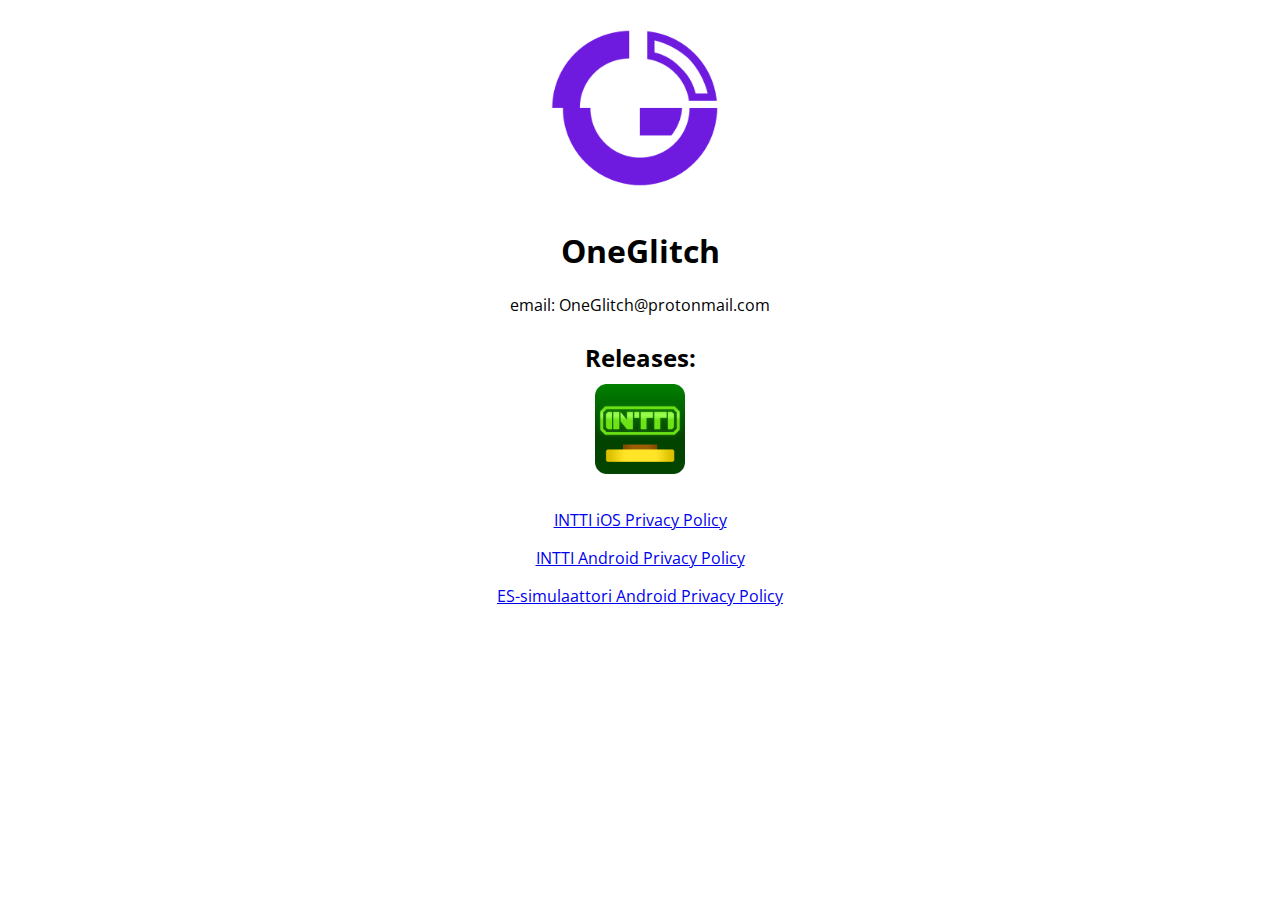
<file: index.html>
<html>


<head>

    <link href="https://fonts.googleapis.com/css?family=Open+Sans" rel="stylesheet">
    <link href="./style.css" rel="stylesheet" type="text/css">
    <link rel="icon" href="./resources/og_logo_darker_medium.png">
    <title>OneGlitch</title>

</head>


<body>

    <img src="./resources/og_logo_darker_medium.png" height="200px" width="200px" class="center">

    <h1 class="center-text sans-font">OneGlitch</h1>

    <p class="center-text sans-font">email: OneGlitch@protonmail.com</p>

    <div class="center" style="margin:25px">
        <h2 class="center-text sans-font">Releases:</h2>

        <div>
            <a href="./intti.html" title="INTTI">
                <img src="resources/intti_app_icon.png" height="90px" style="margin:10px;margin-top:-10px">
            </a>

        </div>
    </div>


    <a href="./intti-ios-privacy-policy.html">
        <p class="center-text sans-font">INTTI iOS Privacy Policy</p>
    </a>
    <a href="./intti-android-privacy-policy.html">
        <p class="center-text sans-font">INTTI Android Privacy Policy</p>
    </a>
    <a href="./es-simulaattori-android-privacy-policy.html">
        <p class="center-text sans-font">ES-simulaattori Android Privacy Policy</p>
    </a>

</body>


</html>
</file>
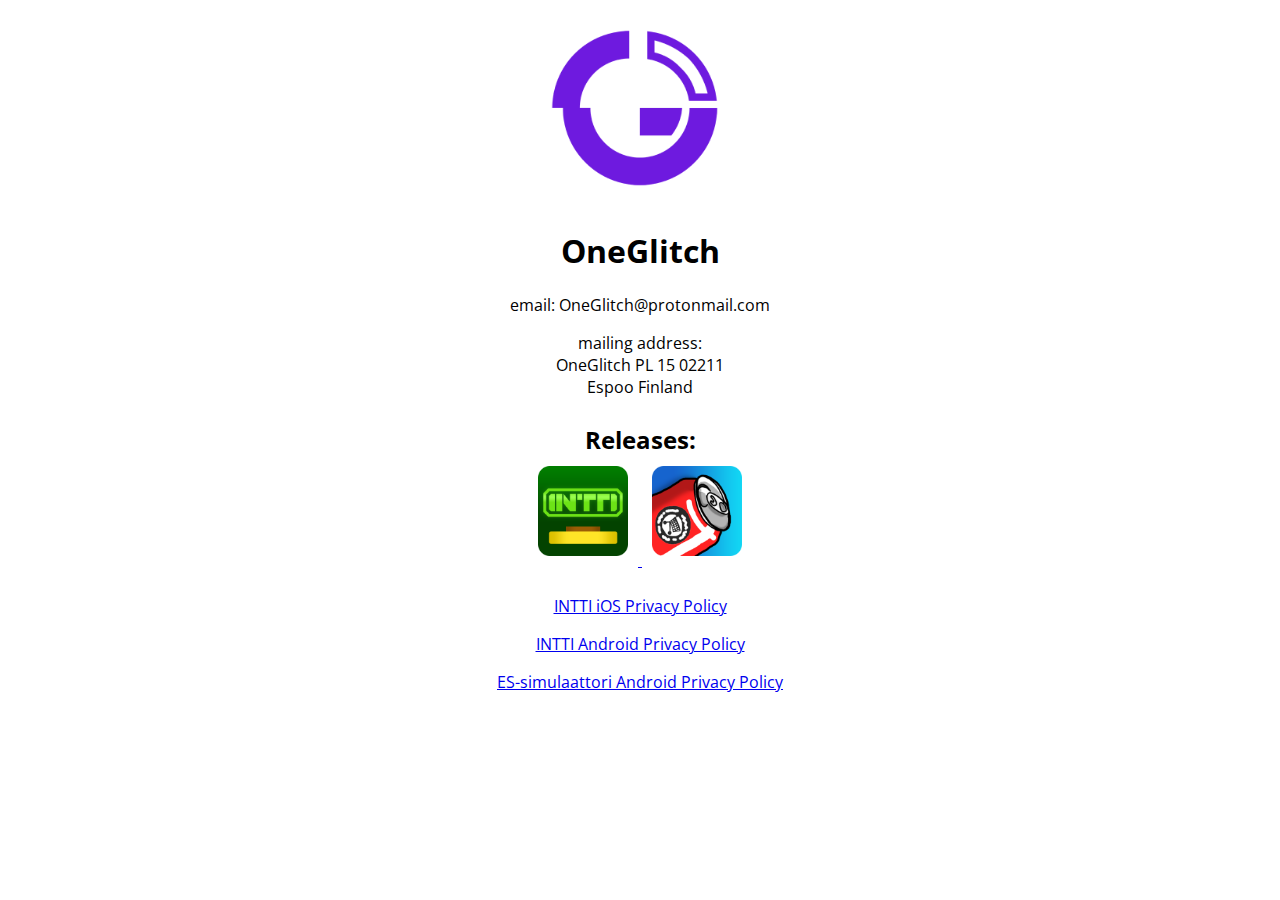
<file: oneglitch.github.io-master/index.html>
<html>


<head>

    <link href="https://fonts.googleapis.com/css?family=Open+Sans" rel="stylesheet">
    <link href="./style.css" rel="stylesheet" type="text/css">
    <link rel="icon" href="./resources/og_logo_darker_medium.png">
    <title>OneGlitch</title>

</head>


<body>

    <img src="./resources/og_logo_darker_medium.png" height="200px" width="200px" class="center">

    <h1 class="center-text sans-font">OneGlitch</h1>

    <p class="center-text sans-font">email: OneGlitch@protonmail.com</p>
    <p class="center-text sans-font">mailing address:<br>OneGlitch PL 15 02211<br>Espoo Finland</p>

    <div class="center" style="margin:25px">
        <h2 class="center-text sans-font">Releases:</h2>

        <div>
            <a href="./intti.html" title="INTTI">
                <img src="resources/intti_app_icon.png" height="90px" style="margin:10px;margin-top:-10px">
            </a>


            <a href="https://play.google.com/store/apps/details?id=com.planc.es_simulaattori" title="ES-simulaattori">
                <img src="resources/es-sim_app_icon.png" height="90px" style="margin:10px;margin-top:-10px">
            </a>
        </div>
    </div>


    <a href="./intti-ios-privacy-policy.html">
        <p class="center-text sans-font">INTTI iOS Privacy Policy</p>
    </a>
    <a href="./intti-android-privacy-policy.html">
        <p class="center-text sans-font">INTTI Android Privacy Policy</p>
    </a>
    <a href="./es-simulaattori-android-privacy-policy.html">
        <p class="center-text sans-font">ES-simulaattori Android Privacy Policy</p>
    </a>

</body>


</html>
</file>
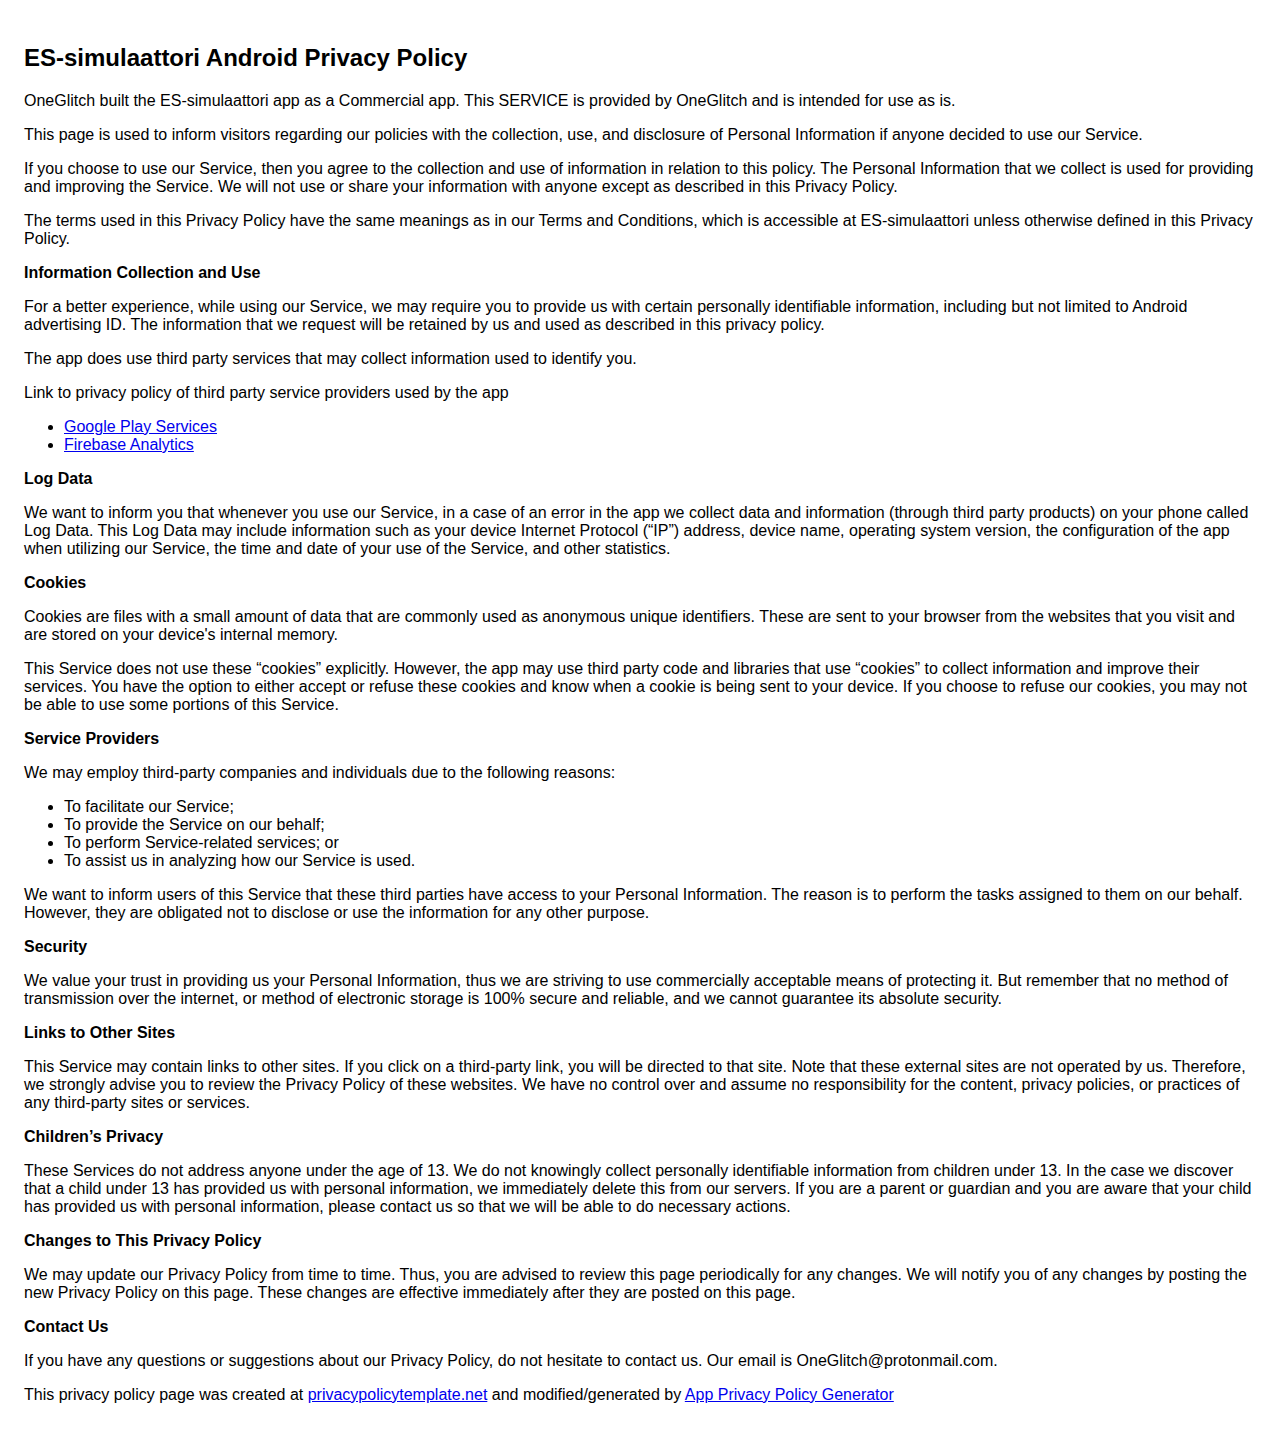
<file: es-simulaattori-android-privacy-policy.html>
<!DOCTYPE html>
    <html>
    <head>
      <meta charset='utf-8'>
      <meta name='viewport' content='width=device-width'>
      <title>ES-simulaattori Android Privacy Policy</title>
      <style> body { font-family: 'Helvetica Neue', Helvetica, Arial, sans-serif; padding:1em; } </style>
    </head>
    <body>
    <h2>ES-simulaattori Android Privacy Policy</h2> <p> OneGlitch built the ES-simulaattori app as a Commercial app. This SERVICE is provided by
                    OneGlitch  and is intended for use as is.
                  </p> <p>This page is used to inform visitors regarding our policies with the collection, use, and disclosure
                    of Personal Information if anyone decided to use our Service.
                  </p> <p>If you choose to use our Service, then you agree to the collection and use of information in
                    relation to this policy. The Personal Information that we collect is used for providing and improving
                    the Service. We will not use or share your information with anyone except as described
                    in this Privacy Policy.
                  </p> <p>The terms used in this Privacy Policy have the same meanings as in our Terms and Conditions, which is
                    accessible at ES-simulaattori unless otherwise defined in this Privacy Policy.
                  </p> <p><strong>Information Collection and Use</strong></p> <p>For a better experience, while using our Service, we may require you to provide us with certain
                    personally identifiable information, including but not limited to Android advertising ID. The information that we request will be retained by us and used as described in this privacy policy.
                  </p> <p>The app does use third party services that may collect information used to identify you.</p> <div><p>Link to privacy policy of third party service providers used by the app</p> <ul><li><a href="https://www.google.com/policies/privacy/" target="_blank">Google Play Services</a></li><!----><li><a href="https://firebase.google.com/policies/analytics" target="_blank">Firebase Analytics</a></li><!----><!----><!----><!----><!----></ul></div> <p><strong>Log Data</strong></p> <p> We want to inform you that whenever you use our Service, in a case of
                    an error in the app we collect data and information (through third party products) on your phone
                    called Log Data. This Log Data may include information such as your device Internet Protocol (“IP”) address,
                    device name, operating system version, the configuration of the app when utilizing our Service,
                    the time and date of your use of the Service, and other statistics.
                  </p> <p><strong>Cookies</strong></p> <p>Cookies are files with a small amount of data that are commonly used as anonymous unique identifiers.
                    These are sent to your browser from the websites that you visit and are stored on your device's internal
                    memory.
                  </p> <p>This Service does not use these “cookies” explicitly. However, the app may use third party code and
                    libraries that use “cookies” to collect information and improve their services. You have the option to
                    either accept or refuse these cookies and know when a cookie is being sent to your device. If you choose
                    to refuse our cookies, you may not be able to use some portions of this Service.
                  </p> <p><strong>Service Providers</strong></p> <p> We may employ third-party companies and individuals due to the following reasons:</p> <ul><li>To facilitate our Service;</li> <li>To provide the Service on our behalf;</li> <li>To perform Service-related services; or</li> <li>To assist us in analyzing how our Service is used.</li></ul> <p> We want to inform users of this Service that these third parties have access to
                    your Personal Information. The reason is to perform the tasks assigned to them on our behalf. However,
                    they are obligated not to disclose or use the information for any other purpose.
                  </p> <p><strong>Security</strong></p> <p> We value your trust in providing us your Personal Information, thus we are striving
                    to use commercially acceptable means of protecting it. But remember that no method of transmission over
                    the internet, or method of electronic storage is 100% secure and reliable, and we cannot guarantee
                    its absolute security.
                  </p> <p><strong>Links to Other Sites</strong></p> <p>This Service may contain links to other sites. If you click on a third-party link, you will be directed
                    to that site. Note that these external sites are not operated by us. Therefore, we strongly
                    advise you to review the Privacy Policy of these websites. We have no control over
                    and assume no responsibility for the content, privacy policies, or practices of any third-party sites
                    or services.
                  </p> <p><strong>Children’s Privacy</strong></p> <p>These Services do not address anyone under the age of 13. We do not knowingly collect
                    personally identifiable information from children under 13. In the case we discover that a child
                    under 13 has provided us with personal information, we immediately delete this from
                    our servers. If you are a parent or guardian and you are aware that your child has provided us with personal
                    information, please contact us so that we will be able to do necessary actions.
                  </p> <p><strong>Changes to This Privacy Policy</strong></p> <p> We may update our Privacy Policy from time to time. Thus, you are advised to review
                    this page periodically for any changes. We will notify you of any changes by posting
                    the new Privacy Policy on this page. These changes are effective immediately after they are posted on
                    this page.
                  </p> <p><strong>Contact Us</strong></p> <p>If you have any questions or suggestions about our Privacy Policy, do not hesitate to contact
                    us. Our email is OneGlitch@protonmail.com.
                  </p> <p>This privacy policy page was created at <a href="https://privacypolicytemplate.net" target="_blank">privacypolicytemplate.net</a>
                    and modified/generated by <a href="https://app-privacy-policy-generator.firebaseapp.com/" target="_blank">App
                      Privacy Policy Generator</a></p>
    </body>
    </html>
</file>
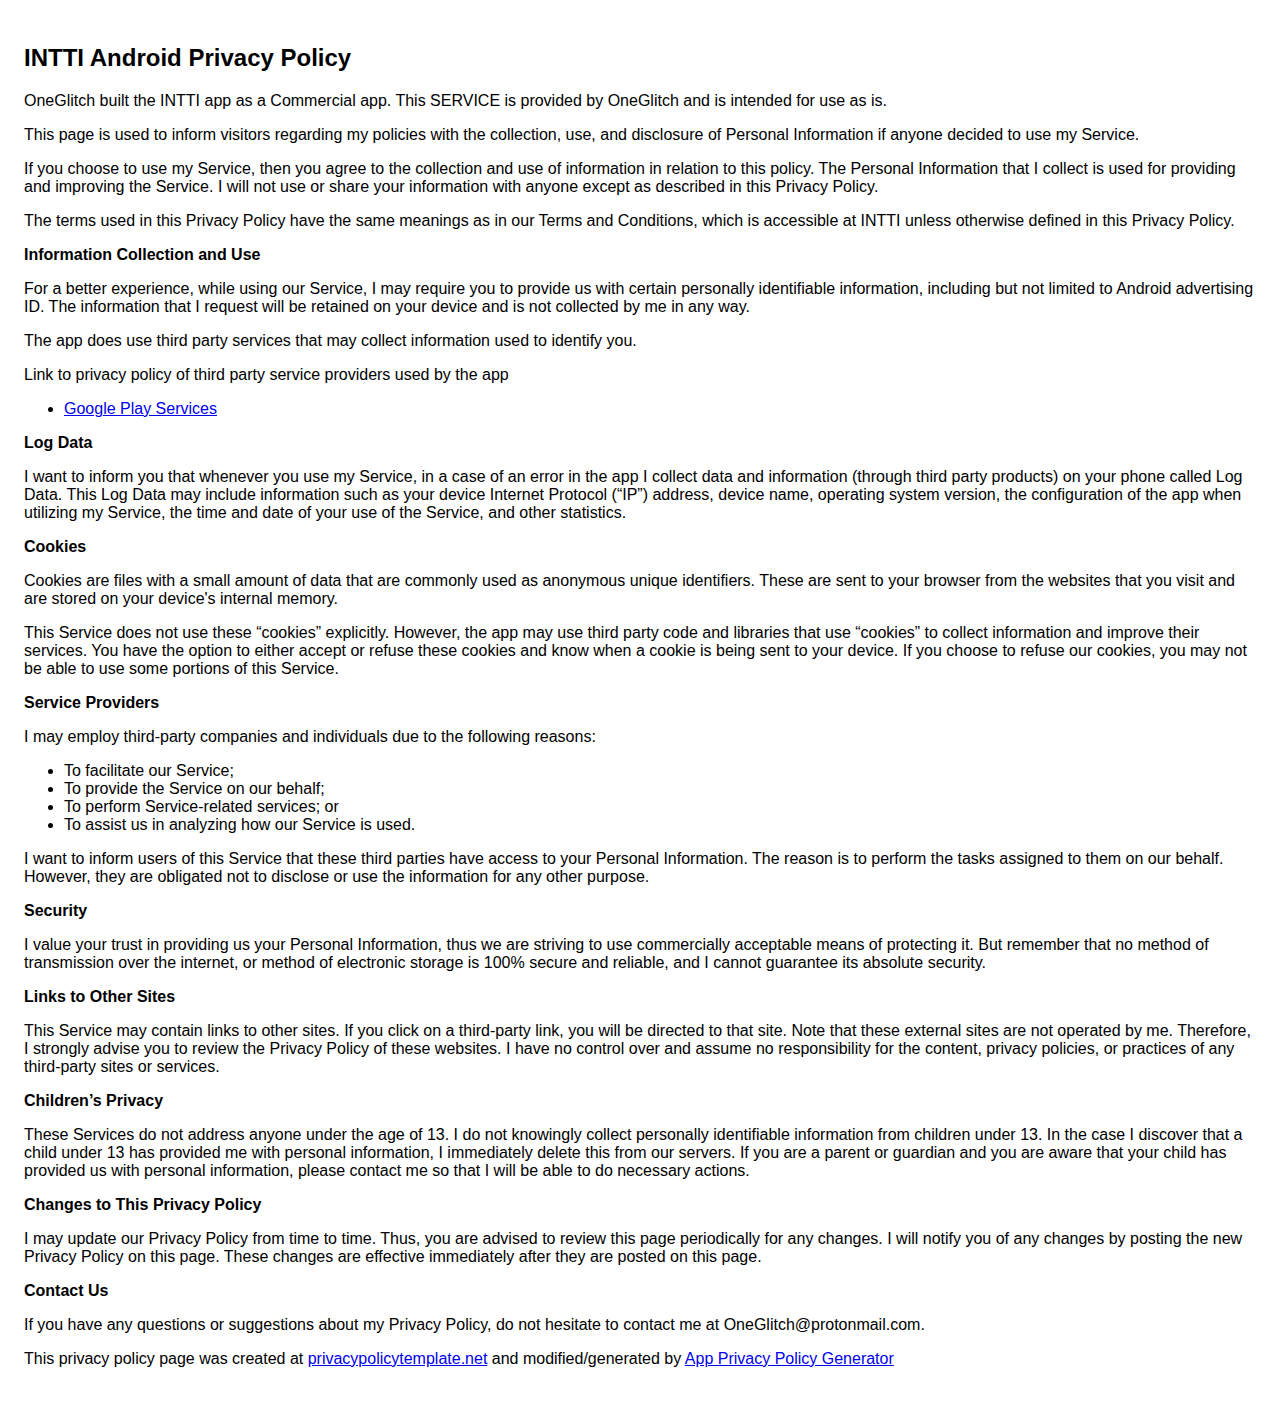
<file: intti-android-privacy-policy.html>
<!DOCTYPE html>
    <html>
    <head>
      <meta charset='utf-8'>
      <meta name='viewport' content='width=device-width'>
      <title>INTTI Android Privacy Policy</title>
      <style> body { font-family: 'Helvetica Neue', Helvetica, Arial, sans-serif; padding:1em; } </style>
    </head>
    <body>
    <h2>INTTI Android Privacy Policy</h2> <p>
                    OneGlitch built the INTTI app as
                    a Commercial app. This SERVICE is provided by
                    OneGlitch  and is intended for
                    use as is.
                  </p> <p>
                    This page is used to inform visitors regarding
                    my policies with the collection, use, and
                    disclosure of Personal Information if anyone decided to use
                    my Service.
                  </p> <p>
                    If you choose to use my Service, then you agree
                    to the collection and use of information in relation to this
                    policy. The Personal Information that I collect is
                    used for providing and improving the Service.
                    I will not use or share your
                    information with anyone except as described in this Privacy
                    Policy.
                  </p> <p>
                    The terms used in this Privacy Policy have the same meanings
                    as in our Terms and Conditions, which is accessible at
                    INTTI unless otherwise defined in this Privacy
                    Policy.
                  </p> <p><strong>Information Collection and Use</strong></p> <p>
                    For a better experience, while using our Service,
                    I may require you to provide us with certain
                    personally identifiable information, including but not limited to Android advertising ID. The
                    information that I request will be
                    retained on your device and is not collected by me in any way.
                  </p> <p>
                    The app does use third party services that may collect
                    information used to identify you.
                  </p> <div><p>
                      Link to privacy policy of third party service providers
                      used by the app
                    </p> <ul><li><a href="https://www.google.com/policies/privacy/" target="_blank">Google Play Services</a></li><!----><!----><!----><!----><!----><!----><!----><!----><!----><!----><!----><!----><!----></ul></div> <p><strong>Log Data</strong></p> <p>
                    I want to inform you that whenever
                    you use my Service, in a case of an error in the
                    app I collect data and information (through third
                    party products) on your phone called Log Data. This Log Data
                    may include information such as your device Internet
                    Protocol (“IP”) address, device name, operating system
                    version, the configuration of the app when utilizing
                    my Service, the time and date of your use of the
                    Service, and other statistics.
                  </p> <p><strong>Cookies</strong></p> <p>
                    Cookies are files with a small amount of data that are
                    commonly used as anonymous unique identifiers. These are
                    sent to your browser from the websites that you visit and
                    are stored on your device's internal memory.
                  </p> <p>
                    This Service does not use these “cookies” explicitly.
                    However, the app may use third party code and libraries that
                    use “cookies” to collect information and improve their
                    services. You have the option to either accept or refuse
                    these cookies and know when a cookie is being sent to your
                    device. If you choose to refuse our cookies, you may not be
                    able to use some portions of this Service.
                  </p> <p><strong>Service Providers</strong></p> <p>
                    I may employ third-party companies
                    and individuals due to the following reasons:
                  </p> <ul><li>To facilitate our Service;</li> <li>To provide the Service on our behalf;</li> <li>To perform Service-related services; or</li> <li>To assist us in analyzing how our Service is used.</li></ul> <p>
                    I want to inform users of this
                    Service that these third parties have access to your
                    Personal Information. The reason is to perform the tasks
                    assigned to them on our behalf. However, they are obligated
                    not to disclose or use the information for any other
                    purpose.
                  </p> <p><strong>Security</strong></p> <p>
                    I value your trust in providing us
                    your Personal Information, thus we are striving to use
                    commercially acceptable means of protecting it. But remember
                    that no method of transmission over the internet, or method
                    of electronic storage is 100% secure and reliable, and
                    I cannot guarantee its absolute security.
                  </p> <p><strong>Links to Other Sites</strong></p> <p>
                    This Service may contain links to other sites. If you click
                    on a third-party link, you will be directed to that site.
                    Note that these external sites are not operated by
                    me. Therefore, I strongly advise you to
                    review the Privacy Policy of these websites.
                    I have no control over and assume no
                    responsibility for the content, privacy policies, or
                    practices of any third-party sites or services.
                  </p> <p><strong>Children’s Privacy</strong></p> <p>
                    These Services do not address anyone under the age of 13.
                    I do not knowingly collect personally
                    identifiable information from children under 13. In the case
                    I discover that a child under 13 has provided
                    me with personal information,
                    I immediately delete this from our servers. If you
                    are a parent or guardian and you are aware that your child
                    has provided us with personal information, please contact
                    me so that I will be able to do
                    necessary actions.
                  </p> <p><strong>Changes to This Privacy Policy</strong></p> <p>
                    I may update our Privacy Policy from
                    time to time. Thus, you are advised to review this page
                    periodically for any changes. I will
                    notify you of any changes by posting the new Privacy Policy
                    on this page. These changes are effective immediately after
                    they are posted on this page.
                  </p> <p><strong>Contact Us</strong></p> <p>
                    If you have any questions or suggestions about
                    my Privacy Policy, do not hesitate to contact
                    me at OneGlitch@protonmail.com.
                  </p> <p>
                    This privacy policy page was created at
                    <a href="https://privacypolicytemplate.net" target="_blank">privacypolicytemplate.net</a>
                    and modified/generated by
                    <a href="https://app-privacy-policy-generator.firebaseapp.com/" target="_blank">App Privacy Policy Generator</a></p>
    </body>
    </html>
</file>
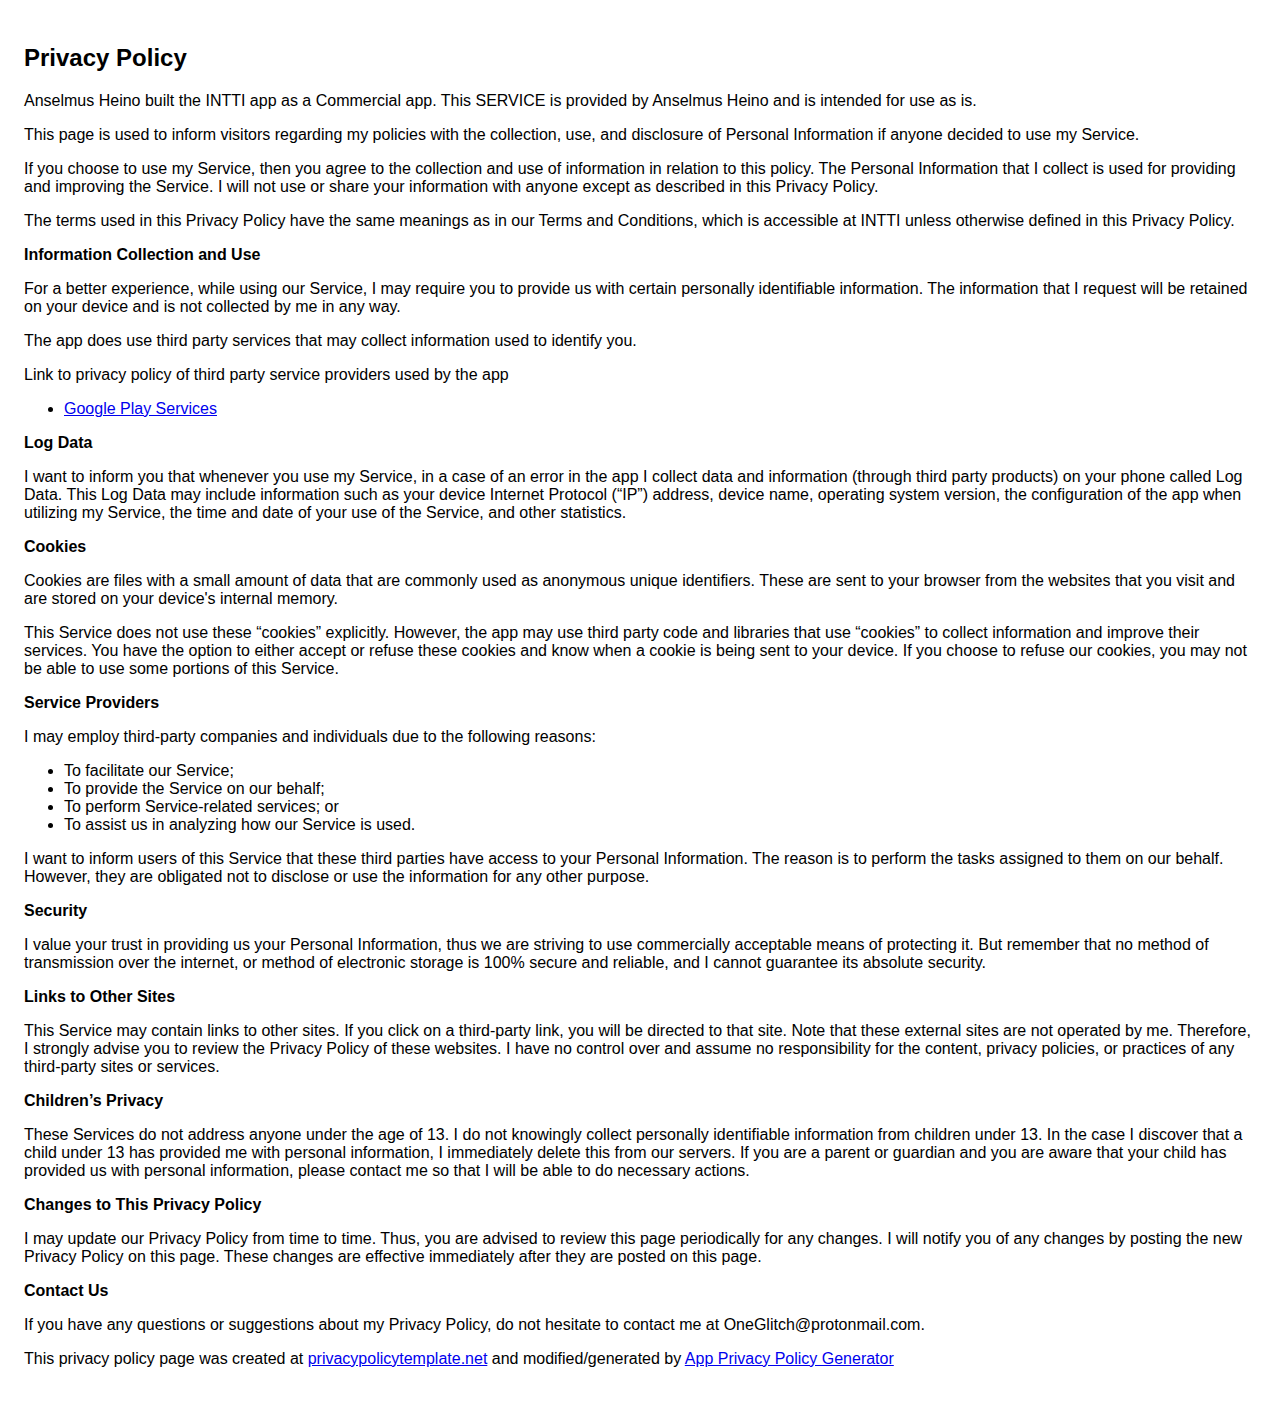
<file: intti-ios-privacy-policy.html>
<!DOCTYPE html>
    <html>
    <head>
      <meta charset='utf-8'>
      <meta name='viewport' content='width=device-width'>
      <title>Privacy Policy</title>
      <style> body { font-family: 'Helvetica Neue', Helvetica, Arial, sans-serif; padding:1em; } </style>
    </head>
    <body>
    <h2>Privacy Policy</h2> <p>
                    Anselmus Heino built the INTTI app as
                    a Commercial app. This SERVICE is provided by
                    Anselmus Heino  and is intended for
                    use as is.
                  </p> <p>
                    This page is used to inform visitors regarding
                    my policies with the collection, use, and
                    disclosure of Personal Information if anyone decided to use
                    my Service.
                  </p> <p>
                    If you choose to use my Service, then you agree
                    to the collection and use of information in relation to this
                    policy. The Personal Information that I collect is
                    used for providing and improving the Service.
                    I will not use or share your
                    information with anyone except as described in this Privacy
                    Policy.
                  </p> <p>
                    The terms used in this Privacy Policy have the same meanings
                    as in our Terms and Conditions, which is accessible at
                    INTTI unless otherwise defined in this Privacy
                    Policy.
                  </p> <p><strong>Information Collection and Use</strong></p> <p>
                    For a better experience, while using our Service,
                    I may require you to provide us with certain
                    personally identifiable information. The
                    information that I request will be
                    retained on your device and is not collected by me in any way.
                  </p> <p>
                    The app does use third party services that may collect
                    information used to identify you.
                  </p> <div><p>
                      Link to privacy policy of third party service providers
                      used by the app
                    </p> <ul><li><a href="https://www.google.com/policies/privacy/" target="_blank">Google Play Services</a></li><!----><!----><!----><!----><!----><!----><!----><!----><!----><!----><!----><!----><!----></ul></div> <p><strong>Log Data</strong></p> <p>
                    I want to inform you that whenever
                    you use my Service, in a case of an error in the
                    app I collect data and information (through third
                    party products) on your phone called Log Data. This Log Data
                    may include information such as your device Internet
                    Protocol (“IP”) address, device name, operating system
                    version, the configuration of the app when utilizing
                    my Service, the time and date of your use of the
                    Service, and other statistics.
                  </p> <p><strong>Cookies</strong></p> <p>
                    Cookies are files with a small amount of data that are
                    commonly used as anonymous unique identifiers. These are
                    sent to your browser from the websites that you visit and
                    are stored on your device's internal memory.
                  </p> <p>
                    This Service does not use these “cookies” explicitly.
                    However, the app may use third party code and libraries that
                    use “cookies” to collect information and improve their
                    services. You have the option to either accept or refuse
                    these cookies and know when a cookie is being sent to your
                    device. If you choose to refuse our cookies, you may not be
                    able to use some portions of this Service.
                  </p> <p><strong>Service Providers</strong></p> <p>
                    I may employ third-party companies
                    and individuals due to the following reasons:
                  </p> <ul><li>To facilitate our Service;</li> <li>To provide the Service on our behalf;</li> <li>To perform Service-related services; or</li> <li>To assist us in analyzing how our Service is used.</li></ul> <p>
                    I want to inform users of this
                    Service that these third parties have access to your
                    Personal Information. The reason is to perform the tasks
                    assigned to them on our behalf. However, they are obligated
                    not to disclose or use the information for any other
                    purpose.
                  </p> <p><strong>Security</strong></p> <p>
                    I value your trust in providing us
                    your Personal Information, thus we are striving to use
                    commercially acceptable means of protecting it. But remember
                    that no method of transmission over the internet, or method
                    of electronic storage is 100% secure and reliable, and
                    I cannot guarantee its absolute security.
                  </p> <p><strong>Links to Other Sites</strong></p> <p>
                    This Service may contain links to other sites. If you click
                    on a third-party link, you will be directed to that site.
                    Note that these external sites are not operated by
                    me. Therefore, I strongly advise you to
                    review the Privacy Policy of these websites.
                    I have no control over and assume no
                    responsibility for the content, privacy policies, or
                    practices of any third-party sites or services.
                  </p> <p><strong>Children’s Privacy</strong></p> <p>
                    These Services do not address anyone under the age of 13.
                    I do not knowingly collect personally
                    identifiable information from children under 13. In the case
                    I discover that a child under 13 has provided
                    me with personal information,
                    I immediately delete this from our servers. If you
                    are a parent or guardian and you are aware that your child
                    has provided us with personal information, please contact
                    me so that I will be able to do
                    necessary actions.
                  </p> <p><strong>Changes to This Privacy Policy</strong></p> <p>
                    I may update our Privacy Policy from
                    time to time. Thus, you are advised to review this page
                    periodically for any changes. I will
                    notify you of any changes by posting the new Privacy Policy
                    on this page. These changes are effective immediately after
                    they are posted on this page.
                  </p> <p><strong>Contact Us</strong></p> <p>
                    If you have any questions or suggestions about
                    my Privacy Policy, do not hesitate to contact
                    me at OneGlitch@protonmail.com.
                  </p> <p>
                    This privacy policy page was created at
                    <a href="https://privacypolicytemplate.net" target="_blank">privacypolicytemplate.net</a>
                    and modified/generated by
                    <a href="https://app-privacy-policy-generator.firebaseapp.com/" target="_blank">App Privacy Policy Generator</a></p>
    </body>
    </html>
</file>
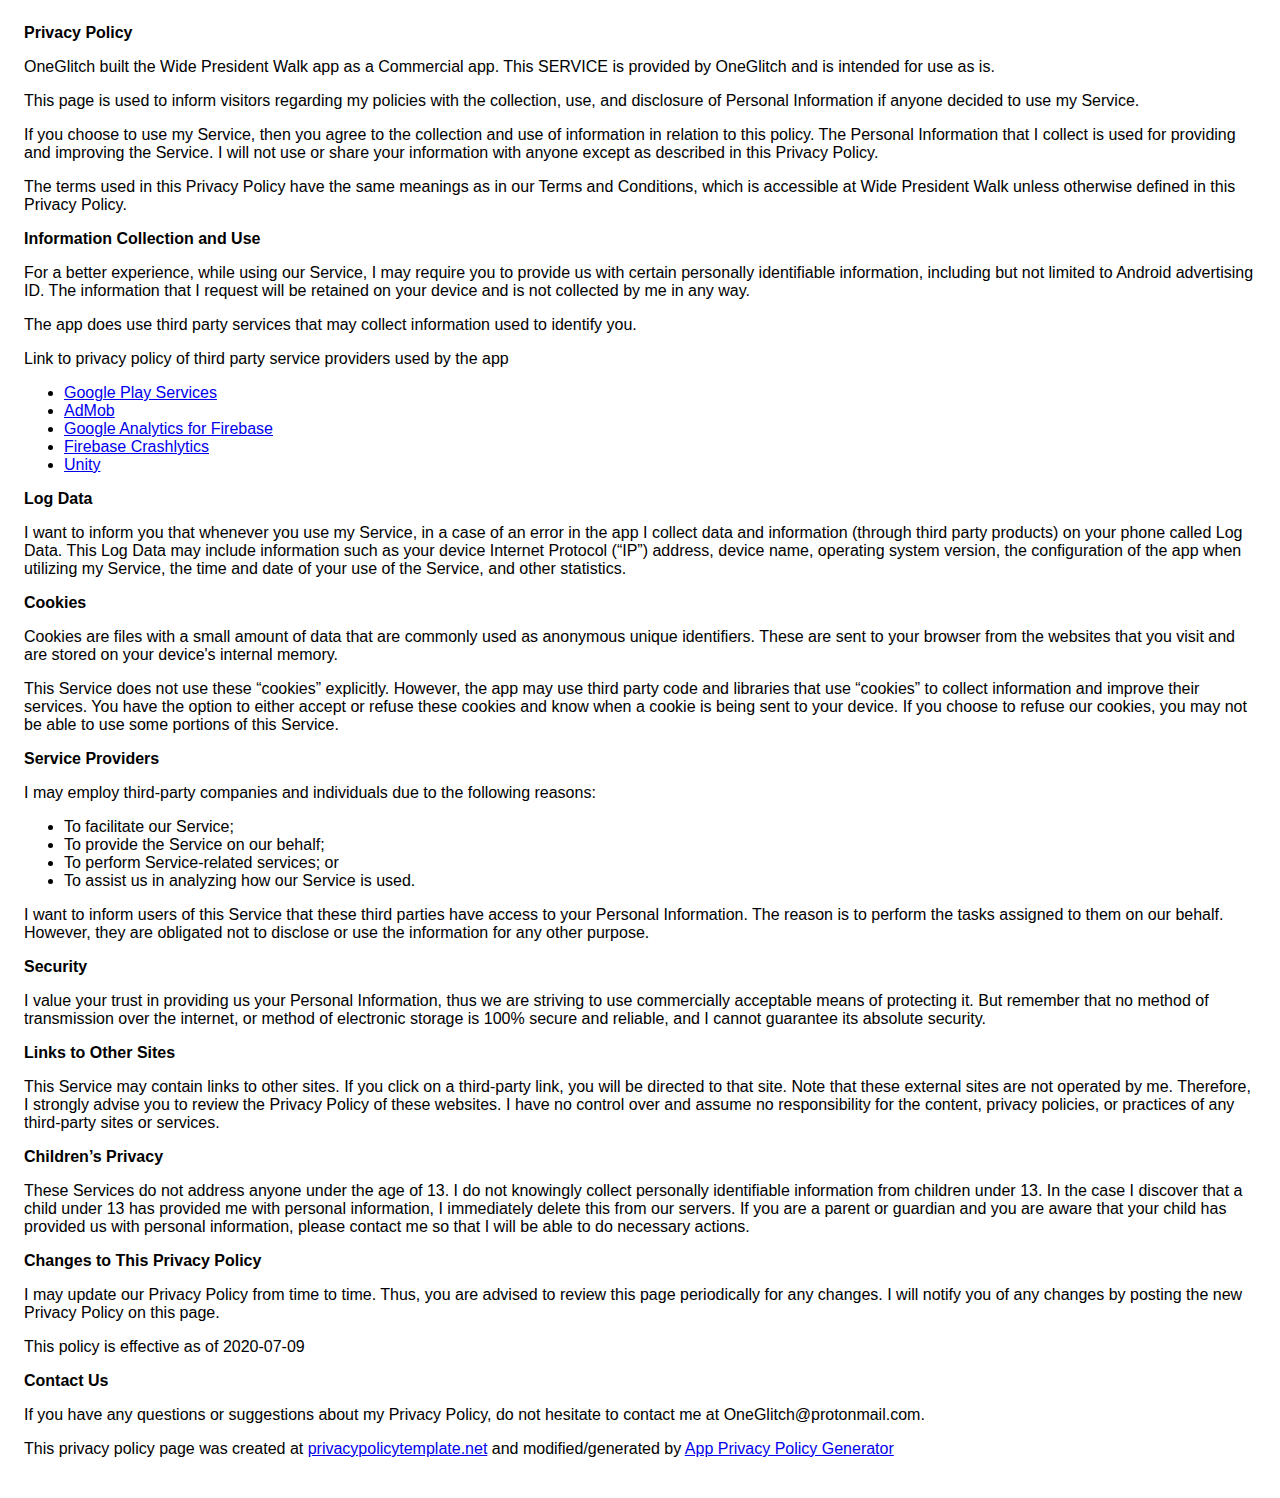
<file: wide-president-android-privacy-policy.html>
<!DOCTYPE html>
    <html>
    <head>
      <meta charset='utf-8'>
      <meta name='viewport' content='width=device-width'>
      <title>Privacy Policy</title>
      <style> body { font-family: 'Helvetica Neue', Helvetica, Arial, sans-serif; padding:1em; } </style>
    </head>
    <body>
    <strong>Privacy Policy</strong> <p>
                  OneGlitch built the Wide President Walk app as
                  a Commercial app. This SERVICE is provided by
                  OneGlitch  and is intended for use as
                  is.
                </p> <p>
                  This page is used to inform visitors regarding my
                  policies with the collection, use, and disclosure of Personal
                  Information if anyone decided to use my Service.
                </p> <p>
                  If you choose to use my Service, then you agree to
                  the collection and use of information in relation to this
                  policy. The Personal Information that I collect is
                  used for providing and improving the Service. I will not use or share your information with
                  anyone except as described in this Privacy Policy.
                </p> <p>
                  The terms used in this Privacy Policy have the same meanings
                  as in our Terms and Conditions, which is accessible at
                  Wide President Walk unless otherwise defined in this Privacy Policy.
                </p> <p><strong>Information Collection and Use</strong></p> <p>
                  For a better experience, while using our Service, I
                  may require you to provide us with certain personally
                  identifiable information, including but not limited to Android advertising ID. The information that
                  I request will be retained on your device and is not collected by me in any way.
                </p> <div><p>
                    The app does use third party services that may collect
                    information used to identify you.
                  </p> <p>
                    Link to privacy policy of third party service providers used
                    by the app
                  </p> <ul><li><a href="https://www.google.com/policies/privacy/" target="_blank" rel="noopener noreferrer">Google Play Services</a></li><li><a href="https://support.google.com/admob/answer/6128543?hl=en" target="_blank" rel="noopener noreferrer">AdMob</a></li><li><a href="https://firebase.google.com/policies/analytics" target="_blank" rel="noopener noreferrer">Google Analytics for Firebase</a></li><li><a href="https://firebase.google.com/support/privacy/" target="_blank" rel="noopener noreferrer">Firebase Crashlytics</a></li><!----><!----><!----><!----><!----><!----><!----><li><a href="https://unity3d.com/legal/privacy-policy" target="_blank" rel="noopener noreferrer">Unity</a></li><!----><!----><!----><!----><!----><!----><!----><!----><!----><!----></ul></div> <p><strong>Log Data</strong></p> <p>
                  I want to inform you that whenever you
                  use my Service, in a case of an error in the app
                  I collect data and information (through third party
                  products) on your phone called Log Data. This Log Data may
                  include information such as your device Internet Protocol
                  (“IP”) address, device name, operating system version, the
                  configuration of the app when utilizing my Service,
                  the time and date of your use of the Service, and other
                  statistics.
                </p> <p><strong>Cookies</strong></p> <p>
                  Cookies are files with a small amount of data that are
                  commonly used as anonymous unique identifiers. These are sent
                  to your browser from the websites that you visit and are
                  stored on your device's internal memory.
                </p> <p>
                  This Service does not use these “cookies” explicitly. However,
                  the app may use third party code and libraries that use
                  “cookies” to collect information and improve their services.
                  You have the option to either accept or refuse these cookies
                  and know when a cookie is being sent to your device. If you
                  choose to refuse our cookies, you may not be able to use some
                  portions of this Service.
                </p> <p><strong>Service Providers</strong></p> <p>
                  I may employ third-party companies and
                  individuals due to the following reasons:
                </p> <ul><li>To facilitate our Service;</li> <li>To provide the Service on our behalf;</li> <li>To perform Service-related services; or</li> <li>To assist us in analyzing how our Service is used.</li></ul> <p>
                  I want to inform users of this Service
                  that these third parties have access to your Personal
                  Information. The reason is to perform the tasks assigned to
                  them on our behalf. However, they are obligated not to
                  disclose or use the information for any other purpose.
                </p> <p><strong>Security</strong></p> <p>
                  I value your trust in providing us your
                  Personal Information, thus we are striving to use commercially
                  acceptable means of protecting it. But remember that no method
                  of transmission over the internet, or method of electronic
                  storage is 100% secure and reliable, and I cannot
                  guarantee its absolute security.
                </p> <p><strong>Links to Other Sites</strong></p> <p>
                  This Service may contain links to other sites. If you click on
                  a third-party link, you will be directed to that site. Note
                  that these external sites are not operated by me.
                  Therefore, I strongly advise you to review the
                  Privacy Policy of these websites. I have
                  no control over and assume no responsibility for the content,
                  privacy policies, or practices of any third-party sites or
                  services.
                </p> <p><strong>Children’s Privacy</strong></p> <p>
                  These Services do not address anyone under the age of 13.
                  I do not knowingly collect personally
                  identifiable information from children under 13. In the case
                  I discover that a child under 13 has provided
                  me with personal information, I immediately
                  delete this from our servers. If you are a parent or guardian
                  and you are aware that your child has provided us with
                  personal information, please contact me so that
                  I will be able to do necessary actions.
                </p> <p><strong>Changes to This Privacy Policy</strong></p> <p>
                  I may update our Privacy Policy from
                  time to time. Thus, you are advised to review this page
                  periodically for any changes. I will
                  notify you of any changes by posting the new Privacy Policy on
                  this page.
                </p> <p>This policy is effective as of 2020-07-09</p> <p><strong>Contact Us</strong></p> <p>
                  If you have any questions or suggestions about my
                  Privacy Policy, do not hesitate to contact me at OneGlitch@protonmail.com.
                </p> <p>
                  This privacy policy page was created at
                  <a href="https://privacypolicytemplate.net" target="_blank" rel="noopener noreferrer">privacypolicytemplate.net</a>
                  and modified/generated by
                  <a href="https://app-privacy-policy-generator.firebaseapp.com/" target="_blank" rel="noopener noreferrer">App Privacy Policy Generator</a></p>
    </body>
    </html>
</file>
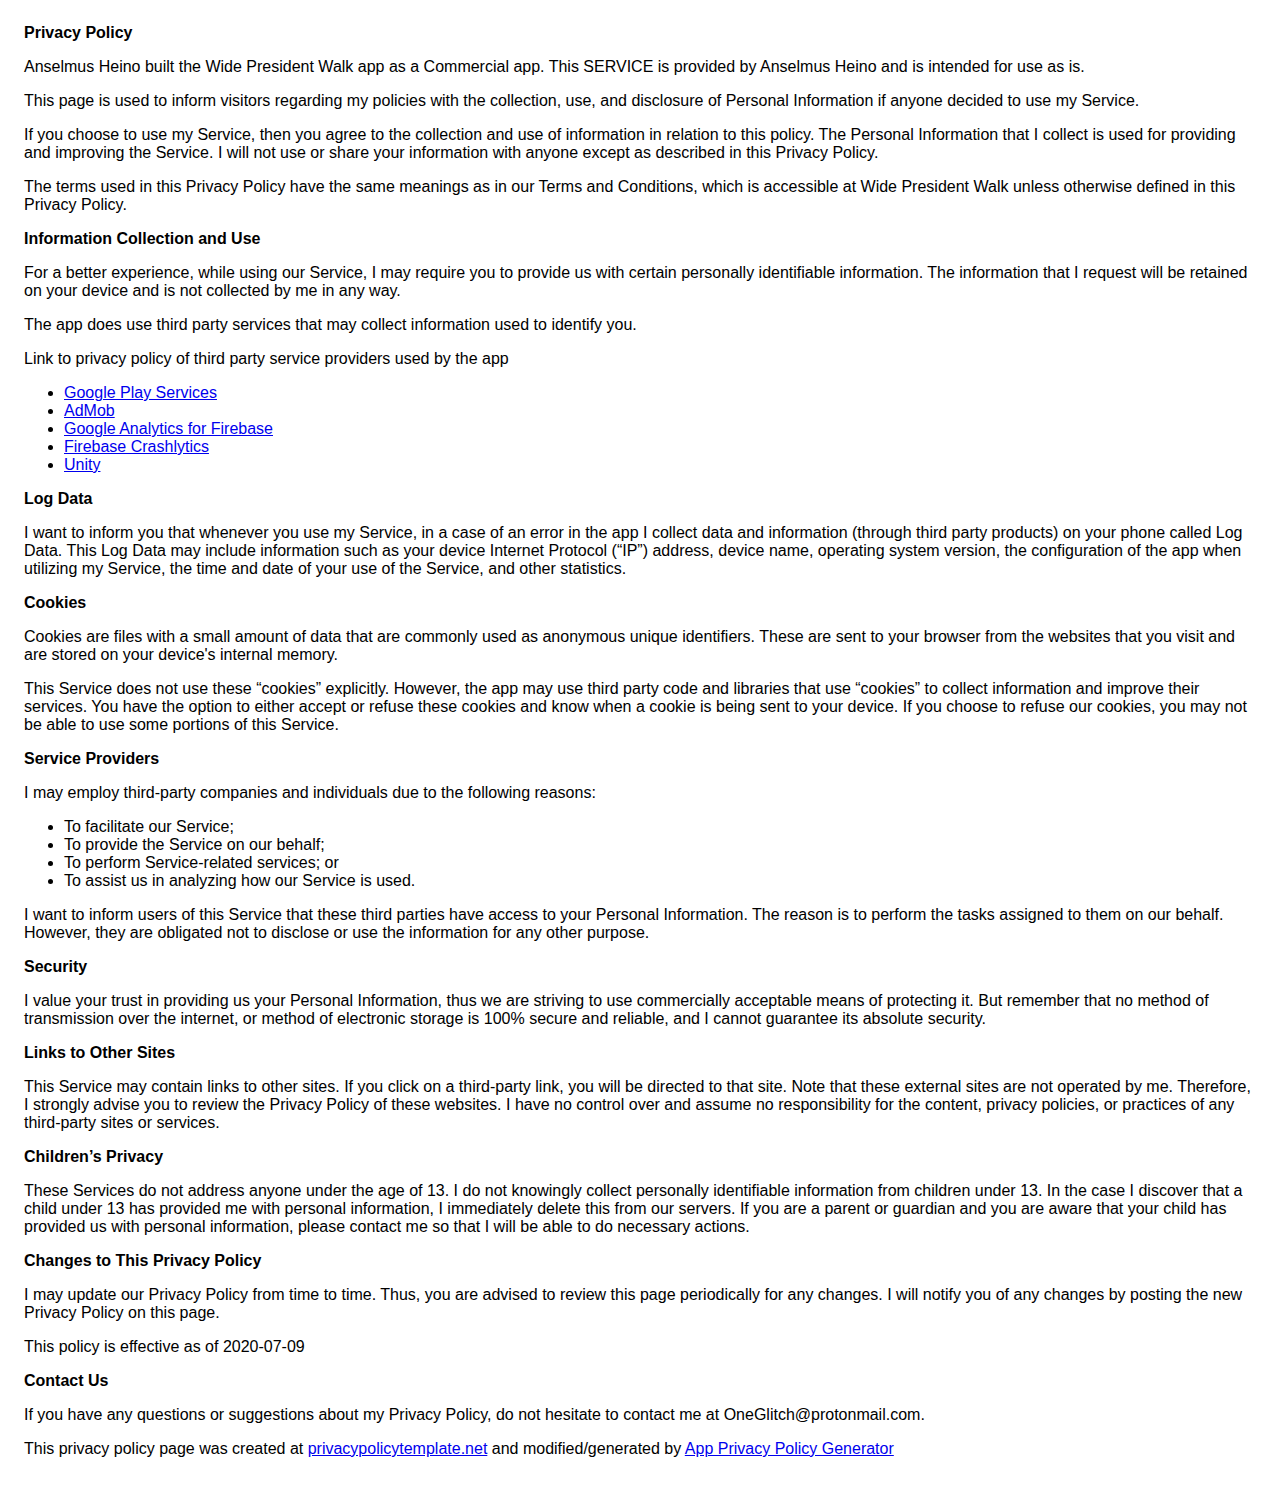
<file: wide-president-ios-privacy-policy.html>
<!DOCTYPE html>
    <html>
    <head>
      <meta charset='utf-8'>
      <meta name='viewport' content='width=device-width'>
      <title>Privacy Policy</title>
      <style> body { font-family: 'Helvetica Neue', Helvetica, Arial, sans-serif; padding:1em; } </style>
    </head>
    <body>
    <strong>Privacy Policy</strong> <p>
                  Anselmus Heino built the Wide President Walk app as
                  a Commercial app. This SERVICE is provided by
                  Anselmus Heino  and is intended for use as
                  is.
                </p> <p>
                  This page is used to inform visitors regarding my
                  policies with the collection, use, and disclosure of Personal
                  Information if anyone decided to use my Service.
                </p> <p>
                  If you choose to use my Service, then you agree to
                  the collection and use of information in relation to this
                  policy. The Personal Information that I collect is
                  used for providing and improving the Service. I will not use or share your information with
                  anyone except as described in this Privacy Policy.
                </p> <p>
                  The terms used in this Privacy Policy have the same meanings
                  as in our Terms and Conditions, which is accessible at
                  Wide President Walk unless otherwise defined in this Privacy Policy.
                </p> <p><strong>Information Collection and Use</strong></p> <p>
                  For a better experience, while using our Service, I
                  may require you to provide us with certain personally
                  identifiable information. The information that
                  I request will be retained on your device and is not collected by me in any way.
                </p> <div><p>
                    The app does use third party services that may collect
                    information used to identify you.
                  </p> <p>
                    Link to privacy policy of third party service providers used
                    by the app
                  </p> <ul><li><a href="https://www.google.com/policies/privacy/" target="_blank" rel="noopener noreferrer">Google Play Services</a></li><li><a href="https://support.google.com/admob/answer/6128543?hl=en" target="_blank" rel="noopener noreferrer">AdMob</a></li><li><a href="https://firebase.google.com/policies/analytics" target="_blank" rel="noopener noreferrer">Google Analytics for Firebase</a></li><li><a href="https://firebase.google.com/support/privacy/" target="_blank" rel="noopener noreferrer">Firebase Crashlytics</a></li><!----><!----><!----><!----><!----><!----><!----><li><a href="https://unity3d.com/legal/privacy-policy" target="_blank" rel="noopener noreferrer">Unity</a></li><!----><!----><!----><!----><!----><!----><!----><!----><!----><!----></ul></div> <p><strong>Log Data</strong></p> <p>
                  I want to inform you that whenever you
                  use my Service, in a case of an error in the app
                  I collect data and information (through third party
                  products) on your phone called Log Data. This Log Data may
                  include information such as your device Internet Protocol
                  (“IP”) address, device name, operating system version, the
                  configuration of the app when utilizing my Service,
                  the time and date of your use of the Service, and other
                  statistics.
                </p> <p><strong>Cookies</strong></p> <p>
                  Cookies are files with a small amount of data that are
                  commonly used as anonymous unique identifiers. These are sent
                  to your browser from the websites that you visit and are
                  stored on your device's internal memory.
                </p> <p>
                  This Service does not use these “cookies” explicitly. However,
                  the app may use third party code and libraries that use
                  “cookies” to collect information and improve their services.
                  You have the option to either accept or refuse these cookies
                  and know when a cookie is being sent to your device. If you
                  choose to refuse our cookies, you may not be able to use some
                  portions of this Service.
                </p> <p><strong>Service Providers</strong></p> <p>
                  I may employ third-party companies and
                  individuals due to the following reasons:
                </p> <ul><li>To facilitate our Service;</li> <li>To provide the Service on our behalf;</li> <li>To perform Service-related services; or</li> <li>To assist us in analyzing how our Service is used.</li></ul> <p>
                  I want to inform users of this Service
                  that these third parties have access to your Personal
                  Information. The reason is to perform the tasks assigned to
                  them on our behalf. However, they are obligated not to
                  disclose or use the information for any other purpose.
                </p> <p><strong>Security</strong></p> <p>
                  I value your trust in providing us your
                  Personal Information, thus we are striving to use commercially
                  acceptable means of protecting it. But remember that no method
                  of transmission over the internet, or method of electronic
                  storage is 100% secure and reliable, and I cannot
                  guarantee its absolute security.
                </p> <p><strong>Links to Other Sites</strong></p> <p>
                  This Service may contain links to other sites. If you click on
                  a third-party link, you will be directed to that site. Note
                  that these external sites are not operated by me.
                  Therefore, I strongly advise you to review the
                  Privacy Policy of these websites. I have
                  no control over and assume no responsibility for the content,
                  privacy policies, or practices of any third-party sites or
                  services.
                </p> <p><strong>Children’s Privacy</strong></p> <p>
                  These Services do not address anyone under the age of 13.
                  I do not knowingly collect personally
                  identifiable information from children under 13. In the case
                  I discover that a child under 13 has provided
                  me with personal information, I immediately
                  delete this from our servers. If you are a parent or guardian
                  and you are aware that your child has provided us with
                  personal information, please contact me so that
                  I will be able to do necessary actions.
                </p> <p><strong>Changes to This Privacy Policy</strong></p> <p>
                  I may update our Privacy Policy from
                  time to time. Thus, you are advised to review this page
                  periodically for any changes. I will
                  notify you of any changes by posting the new Privacy Policy on
                  this page.
                </p> <p>This policy is effective as of 2020-07-09</p> <p><strong>Contact Us</strong></p> <p>
                  If you have any questions or suggestions about my
                  Privacy Policy, do not hesitate to contact me at OneGlitch@protonmail.com.
                </p> <p>
                  This privacy policy page was created at
                  <a href="https://privacypolicytemplate.net" target="_blank" rel="noopener noreferrer">privacypolicytemplate.net</a>
                  and modified/generated by
                  <a href="https://app-privacy-policy-generator.firebaseapp.com/" target="_blank" rel="noopener noreferrer">App Privacy Policy Generator</a></p>
    </body>
    </html>
</file>
<file: style.css>
.center {
    display: block;
    margin-left: auto;
    margin-right: auto;
    text-align: center;
}

.center-text {
    text-align: center;
}

.sans-font {
    font-family: 'Open Sans', sans-serif;
}

.intti-p {
    color: white;
    font-family: 'Roboto', sans-serif;
    font-size: 22px;
}

.intti-bg {
    background-image: url("./resources/intti_bg.png");
    background-size: cover;
    background-color: black;
}

.store-badge {
    height: 100px;
}

.intti-footer {
    position: fixed;
    left: 0;
    bottom: 0;
    width: 100%;
    text-align: center;
}
</file>
<file: oneglitch.github.io-master/style.css>
.center {
    display: block;
    margin-left: auto;
    margin-right: auto;
    text-align: center;
}

.center-text {
    text-align: center;
}

.sans-font {
    font-family: 'Open Sans', sans-serif;
}

.intti-p {
    color: white;
    font-family: 'Roboto', sans-serif;
    font-size: 22px;
}

.intti-bg {
    background-image: url("./resources/intti_bg.png");
    background-size: cover;
    background-color: black;
}

.store-badge {
    height: 100px;
}

.intti-footer {
    position: fixed;
    left: 0;
    bottom: 0;
    width: 100%;
    text-align: center;
}
</file>
